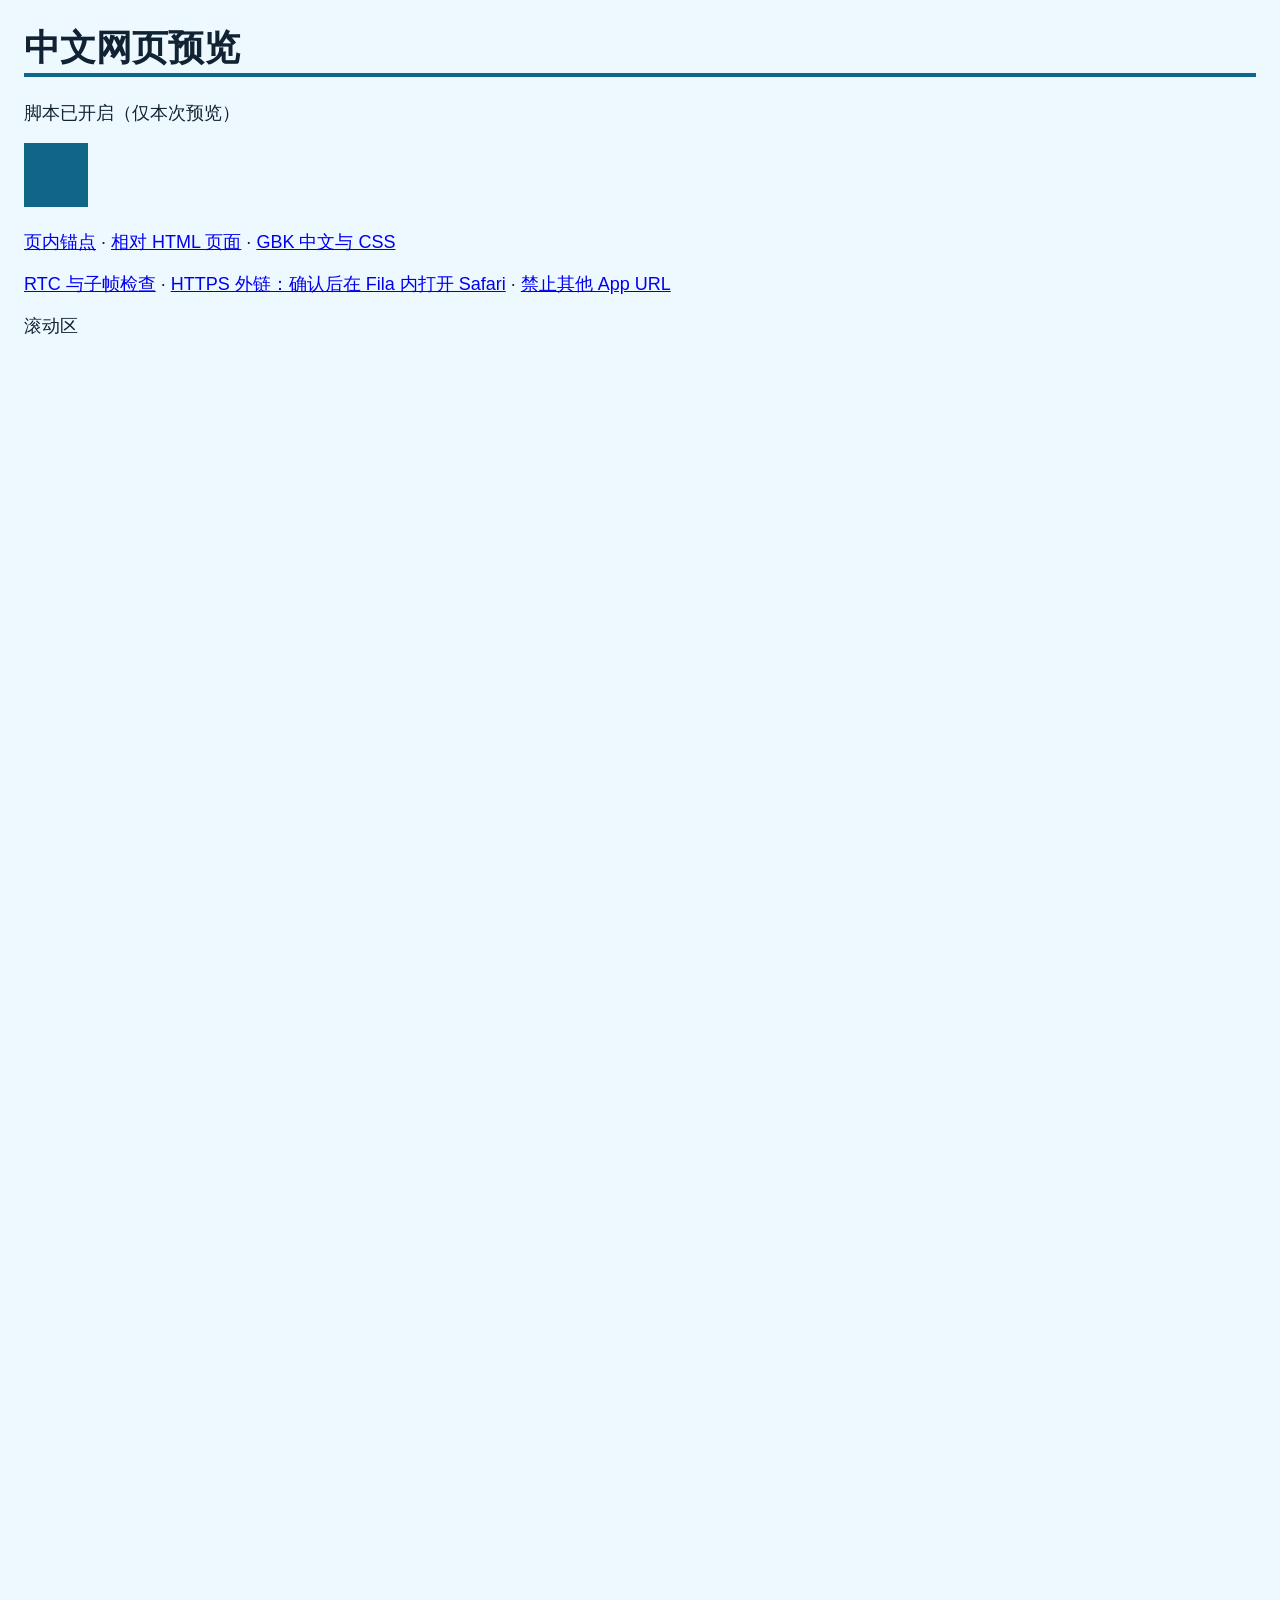
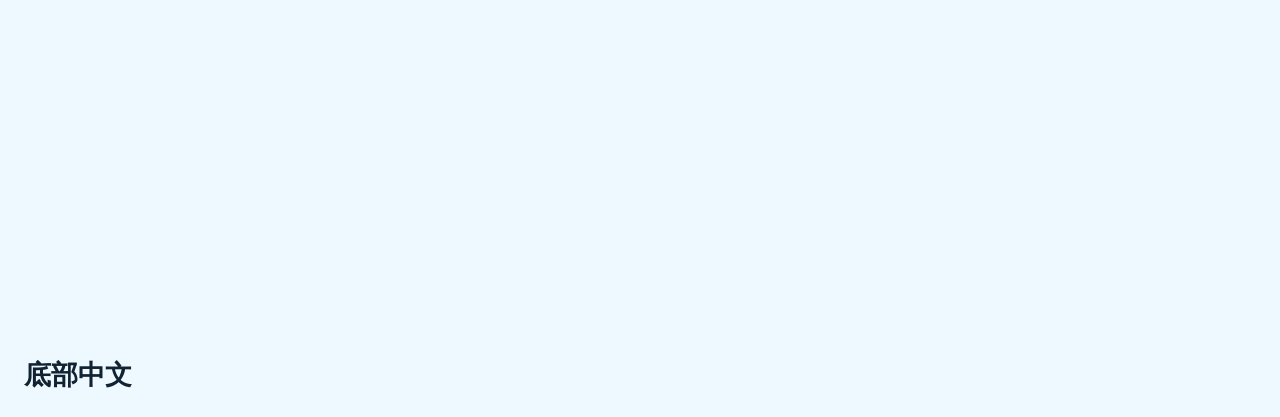
<file: Tests/Viewer/HTMLPreview/index.html>
<!doctype html>
<html lang="zh-Hans"><meta charset="utf-8"><meta name="viewport" content="width=device-width,initial-scale=1">
<title>Fila HTML preview fixture</title><link rel="stylesheet" href="assets/style.css">
<script defer src="assets/script.js"></script>
<body><h1>中文网页预览</h1><p id="script-state">脚本默认关闭</p>
<img src="assets/picture.svg" alt="本地蓝色方块" width="64" height="64">
<p><a href="#bottom">页内锚点</a> · <a href="pages/second.htm">相对 HTML 页面</a> · <a href="encoding-gbk.html">GBK 中文与 CSS</a></p>
<p><a href="rtc-check.html">RTC 与子帧检查</a> · <a href="https://example.org/">HTTPS 外链：确认后在 Fila 内打开 Safari</a> · <a href="fila://open">禁止其他 App URL</a></p>
<div class="spacer">滚动区</div><h2 id="bottom">底部中文</h2></body></html>
</file>
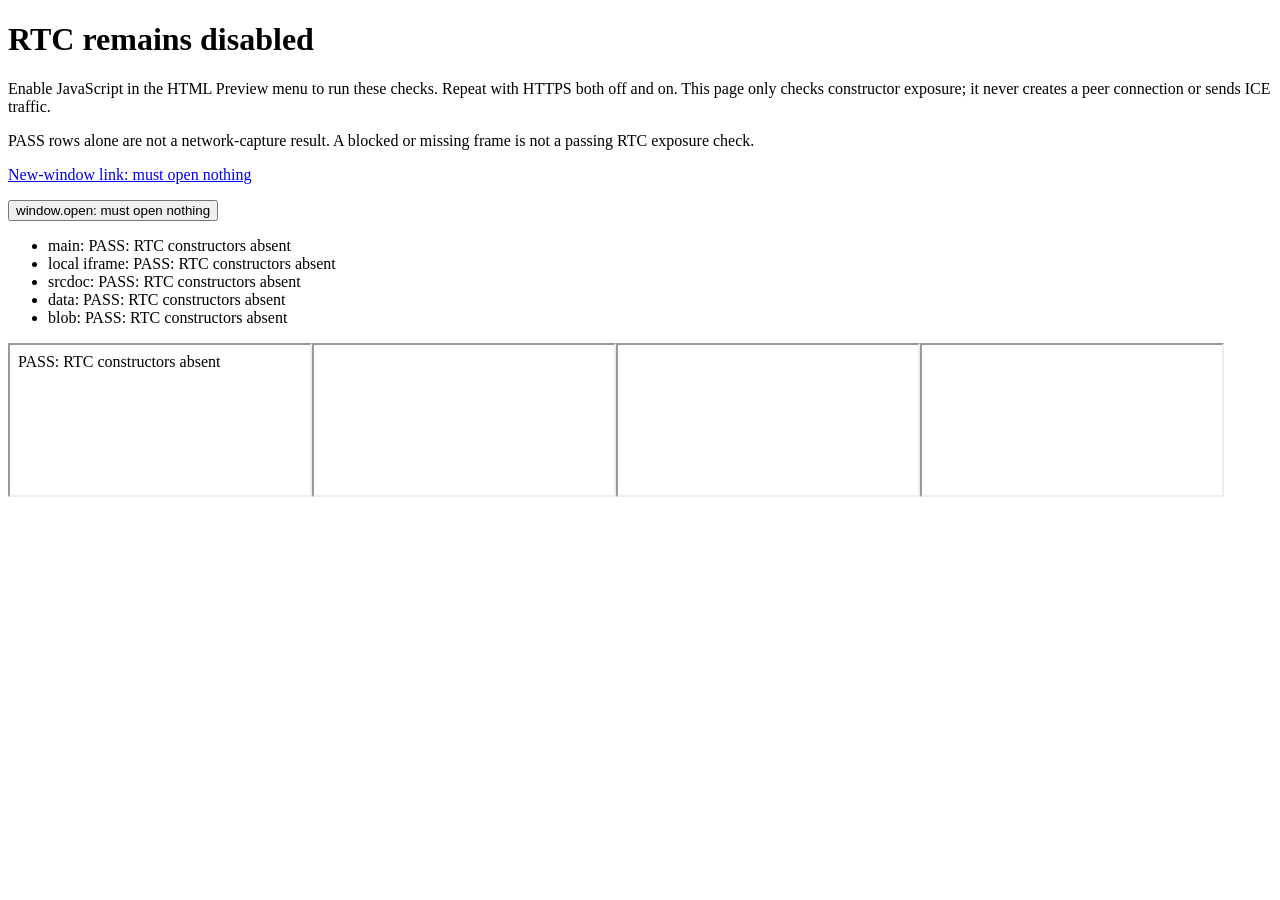
<file: Tests/Viewer/HTMLPreview/rtc-check.html>
<!doctype html>
<html lang="en"><meta charset="utf-8"><meta name="viewport" content="width=device-width,initial-scale=1">
<title>RTC preference acceptance fixture</title>
<body>
<h1>RTC remains disabled</h1>
<p>Enable JavaScript in the HTML Preview menu to run these checks. Repeat with HTTPS both off and on. This page only checks constructor exposure; it never creates a peer connection or sends ICE traffic.</p>
<p>PASS rows alone are not a network-capture result. A blocked or missing frame is not a passing RTC exposure check.</p>
<p><a href="index.html" target="_blank">New-window link: must open nothing</a></p>
<button id="popup">window.open: must open nothing</button>
<ul id="results"><li>JavaScript is disabled, or the fixture has not run.</li></ul>
<div id="frames"></div>
<script>
(() => {
    const tag = 'fila-rtc-fixture';
    function probe(label) {
        const names = ['RTCPeerConnection', 'webkitRTCPeerConnection'];
        const exposed = names.filter(name => typeof window[name] !== 'undefined');
        return {tag: 'fila-rtc-fixture', label, result: exposed.length ? 'FAIL: exposed ' + exposed.join(', ') : 'PASS: RTC constructors absent'};
    }
    const child = new URLSearchParams(location.search).get('child');
    if (child) {
        const result = probe(child);
        document.body.textContent = result.result;
        parent.postMessage(result, '*');
        return;
    }
    const results = document.getElementById('results');
    results.textContent = '';
    function row(text) {
        const item = document.createElement('li');
        item.textContent = text;
        results.appendChild(item);
        return item;
    }
    row('main: ' + probe('main').result);
    const rows = new Map();
    window.addEventListener('message', event => {
        const entry = rows.get(event.source);
        if (entry && event.data && event.data.tag === tag && event.data.label === entry.label) {
            entry.item.textContent = entry.label + ': ' + event.data.result;
        }
    });
    function addFrame(label, configure) {
        const frame = document.createElement('iframe');
        frame.title = label + ' RTC check';
        const item = row(label + ': PENDING / blocked / not loaded (not PASS)');
        configure(frame);
        document.getElementById('frames').appendChild(frame);
        rows.set(frame.contentWindow, {label, item});
    }
    function childPage(label) {
        return '<!doctype html><meta charset="utf-8"><body><script>'
            + probe.toString() + ';parent.postMessage(probe(' + JSON.stringify(label) + '), "*");'
            + '<\/script></body>';
    }
    addFrame('local iframe', frame => { frame.src = 'rtc-check.html?child=' + encodeURIComponent('local iframe'); });
    addFrame('srcdoc', frame => { frame.srcdoc = childPage('srcdoc'); });
    addFrame('data', frame => { frame.src = 'data:text/html;charset=utf-8,' + encodeURIComponent(childPage('data')); });
    const blobURL = URL.createObjectURL(new Blob([childPage('blob')], {type: 'text/html'}));
    addFrame('blob', frame => { frame.src = blobURL; });
    window.addEventListener('pagehide', () => URL.revokeObjectURL(blobURL), {once: true});
    document.getElementById('popup').onclick = () => {
        window.open('index.html', '_blank');
        row('window.open requested: verify no window/tab was created; the return value is not proof.');
    };
})();
</script>
</body></html>
</file>
<file: Tests/Viewer/HTMLPreview/assets/style.css>
body { font: 18px -apple-system, sans-serif; margin: 24px; background: #eef8ff; color: #123; }
h1 { border-bottom: 4px solid #168; }
.spacer { min-height: 180vh; }
</file>
